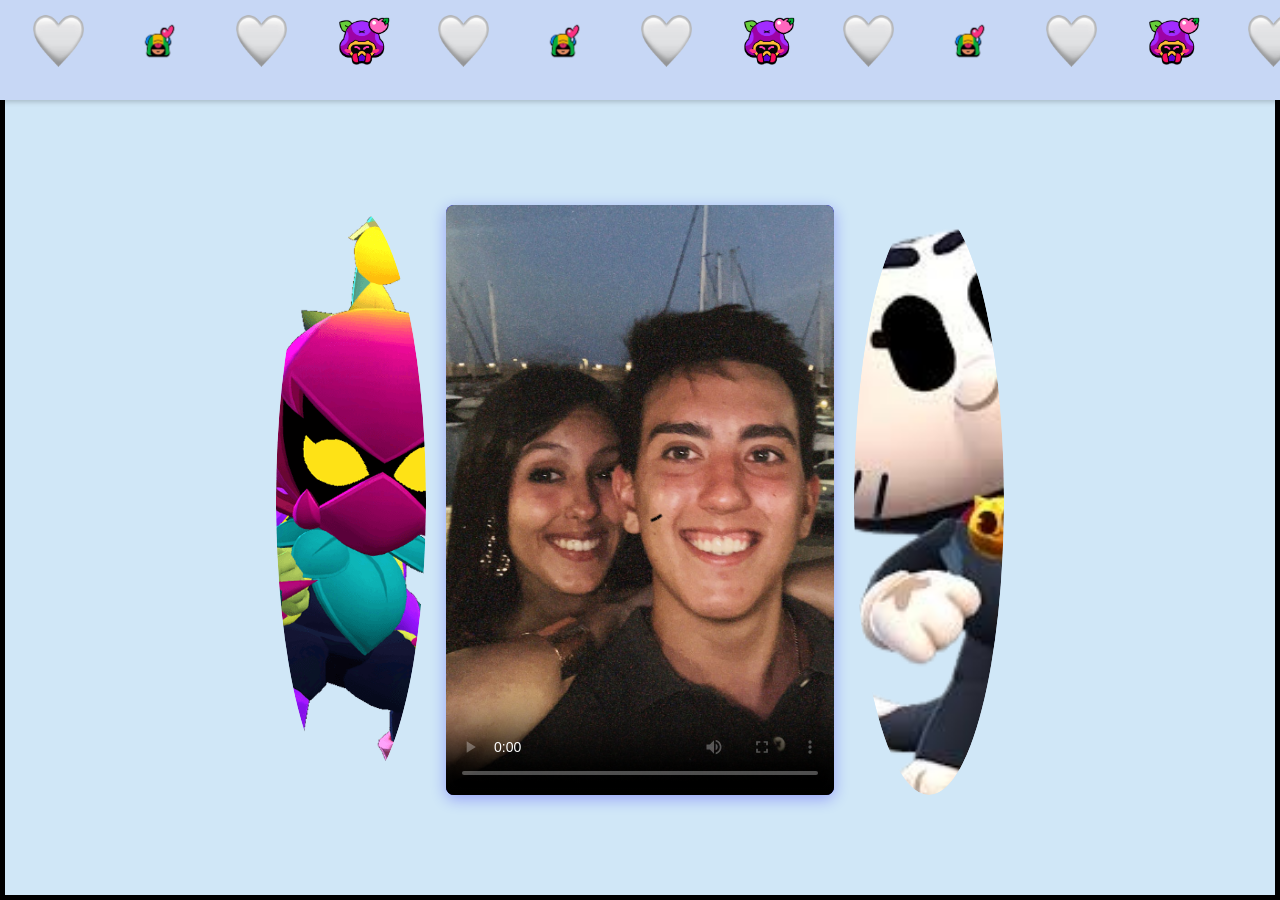
<file: favorcito/index.html>
<!DOCTYPE html>
<html lang="es">
<head>
    <meta charset="UTF-8">
    <meta name="viewport" content="width=device-width, initial-scale=1.0">
    <title>Mi Página Web Interactiva</title>
    <link rel="stylesheet" href="css favorcito.css">
</head>
<body>

    <header class="top-bar">
        <div class="image-slider-container">
            <div class="image-slider">
                <img src="corazon wasap sin fondo.png" alt="Corazón">
                <img src="leon_corazon-removebg-preview.png" alt="Corazón">
                <img src="corazon wasap sin fondo.png" alt="Corazón">
                <img src="cordelius pin.webp" alt="Corazón">
                <img src="corazon wasap sin fondo.png" alt="Corazón">
              <img src="leon_corazon-removebg-preview.png" alt="Corazón">
                <img src="corazon wasap sin fondo.png" alt="Corazón">
                <img src="cordelius pin.webp" alt="Corazón">
                 <img src="corazon wasap sin fondo.png" alt="Corazón">
               <img src="leon_corazon-removebg-preview.png" alt="Corazón">
                <img src="corazon wasap sin fondo.png" alt="Corazón">
                <img src="cordelius pin.webp" alt="Corazón">
                 <img src="corazon wasap sin fondo.png" alt="Corazón">
               <img src="leon_corazon-removebg-preview.png" alt="Corazón">
                <img src="corazon wasap sin fondo.png" alt="Corazón">
                <img src="cordelius pin.webp" alt="Corazón">
            </div>  
        </div>
    </header>

    <main class="content-area">
        <div class="side-image-container left-image">
            <img src="lily.png" alt="Imagen Lateral Izquierda">
        </div>

        <div class="video-container">
            <video controls poster="pablo africa puerto vertical.jpg">
                <source src="pablo y africa con audio.mp4" type="video/mp4">
                Tu navegador no soporta el elemento de video.
            </video>
        </div>

        <div class="side-image-container right-image">
            <img src="kit-removebg-preview.png" alt="Imagen Lateral Derecha">
        </div>
    </main>

    <script src="javascript favoctio.js"></script>
</body>
</html>
</file>
<file: favorcito/css favorcito.css>
body {
    margin: 0;
    font-family: Arial, sans-serif;
    background-color: #d0e7f7;
    display: flex;
    flex-direction: column;
    align-items: center;
    min-height: 100vh;
}

/* Estilos para la barra superior con imágenes */
.top-bar {
    width: 100%;
    background-color: #c7d7f5;
    padding: 0;
    height: 100px; /* Altura fija para la barra superior en escritorio */
    overflow: hidden;
    box-shadow: 0 2px 5px rgba(0,0,0,0.2);
    position: relative;
    display: flex;
    align-items: center;
}

.image-slider-container {
    width: 100%;
    overflow: hidden;
    white-space: nowrap;
    height: 75%; /* Altura del contenedor del slider */
}

.image-slider {
    display: inline-block;
    height: 100%;
    animation: scrollImages 20s linear infinite;
}

.image-slider img {
    height: 75%; /* Altura de las imágenes dentro del slider */
    width: auto;
    object-fit: cover;
    margin: 0 10px;
    vertical-align: middle;
}

/* Animación de las imágenes */
@keyframes scrollImages {
    0% { transform: translateX(0%); }
    100% { transform: translateX(-50%); }
}

/* Estilos para el área de contenido principal (escritorio) */
.content-area {
    flex-grow: 1;
    display: flex;
    justify-content: center; /* Centra horizontalmente los elementos hijos */
    align-items: center; /* Centra verticalmente los elementos hijos */
    width: 100%;
    /* Ajusta el espacio máximo para acomodar el video y las imágenes laterales */
    max-width: 800px; /* Ejemplo: 388px (video) + 2*150px (imágenes) + paddings/margins */
    padding: 20px;
    box-sizing: border-box;
}

/* Estilos para el contenedor del video (escritorio) */
.video-container {
    position: relative;
    width: 388px;  /* ANCHO FIJO DEL VIDEO en escritorio */
    height: 590px; /* ALTURA FIJA DEL VIDEO en escritorio */
    padding-bottom: 0;
    overflow: hidden;
    background-color: #1500fc;
    border-radius: 8px;
    box-shadow: 0 4px 15px rgba(15, 3, 255, 0.3);
    margin: 0 20px; /* Añade un margen para separar el video de las imágenes laterales */
}

.video-container iframe,
.video-container video {
    position: absolute;
    top: 0;
    left: 0;
    width: 100%;
    height: 100%;
    border: none;
    object-fit: cover;
}

/* Ajuste para la imagen de portada del video */
.video-container video[poster] {
    object-fit: cover;
    width: 100%;
    height: 100%;
    position: absolute;
    top: 0;
    left: 0;
}

/* --- ESTILOS PARA LAS IMÁGENES LATERALES EN ESCRITORIO --- */
.side-image-container {
    display: flex; /* Usar flexbox para centrar la imagen dentro de su contenedor */
    justify-content: center;
    align-items: center;
    width: 150px; /* Ancho del círculo lateral en escritorio */
    height: 590px; /* Altura del círculo lateral (igual que el video) */
    overflow: hidden; /* IMPORTANTE: Recorta si la imagen es más grande que el contenedor */
    border-radius: 50%; /* Esto hará que el contenedor sea redondo */
    flex-shrink: 0; /* Evita que se encoja en pantallas pequeñas */
}

.side-image-container img {
    width: 100%; /* La imagen llenará el ancho de su contenedor */
    height: 100%; /* La imagen llenará la altura de su contenedor */
    object-fit: cover; /* Hace que la imagen cubra el área sin distorsionarse, recortando si es necesario */
    border-radius: 50%; /* Hace que la imagen en sí también sea redonda */
}

/* Estilos para la apariencia general de la página, simulando el borde del boceto */
body::before {
    content: '';
    position: absolute;
    top: 0;
    left: 0;
    right: 0;
    bottom: 0;
    border: 5px solid #000;
    pointer-events: none;
    z-index: -1;
}

/* --------------------------------------------------- */
/* *** MEDIA QUERIES PARA MÓVILES Y TABLETAS PEQUEÑAS *** */
/* Se aplicarán estos estilos cuando el ancho de la pantalla sea de 768px o menos */
@media (max-width: 768px) {
    /* Barra superior (top-bar) más pequeña en móviles */
    .top-bar {
        height: 70px; /* Altura más pequeña para la barra superior en móviles */
    }

    .image-slider-container {
        height: 100%; /* Asegura que el contenedor del slider siga ocupando el 100% de la nueva altura de la barra */
    }

    .image-slider img {
        height: 85%; /* Ajusta la altura de las imágenes para que se adapten a la nueva barra */
        margin: 0 5px; /* Menos espacio entre imágenes para pantallas pequeñas */
    }

    /* Contenedor del video (video-container) más pequeño en móviles */
    .video-container {
        width: 300px;  /* Ancho más pequeño para el video en móviles */
        height: 450px; /* Altura más pequeña para el video en móviles */
        margin: 0 5px; /* Añade un pequeño margen para separar del las imágenes laterales */
    }

    /* Ajustar el content-area para que quepan los 3 elementos en móvil */
    .content-area {
        /* Se ajusta el ancho máximo para permitir el video y las imágenes laterales */
        /* Cálculo: 80px(img) + 5px(margin) + 300px(video) + 5px(margin) + 80px(img) + 2*10px(padding) = 490px */
        max-width: 650px; /* Aumentado para que quepan las imágenes laterales y el video */
        padding: 10px; /* Reduce el padding en móviles */
    }

    /* *** CAMBIOS CLAVE AQUÍ: Las imágenes laterales se muestran y se redimensionan en móvil *** */
    .side-image-container {
        display: flex; /* HACEMOS QUE SE MUESTREN en móviles (QUITAMOS display: none;) */
        justify-content: center;
        align-items: center;
        width: 45px;  /* Ancho más pequeño para el contenedor lateral en móvil */
        height: 210px; /* Altura igual al ancho para mantener la forma circular */
        overflow: hidden; /* IMPORTANTE: Para recortar la imagen si es necesario */
        
        margin: 0 5px; /* Pequeño margen para separarlas del video */
        flex-shrink: 0; /* Evita que se encojan en pantallas pequeñas */
    }

    .side-image-container img {
        width: 35%; /* La imagen llenará el ancho de su contenedor */
        height: 200%; /* La imagen llenará la altura de su contenedor */
        object-fit: fill; /* ESTIRA LA IMAGEN para llenar el círculo, incluso si eso la deforma */
        border-radius: 50%; /* Mantiene la imagen dentro del círculo */
    }
}
</file>
